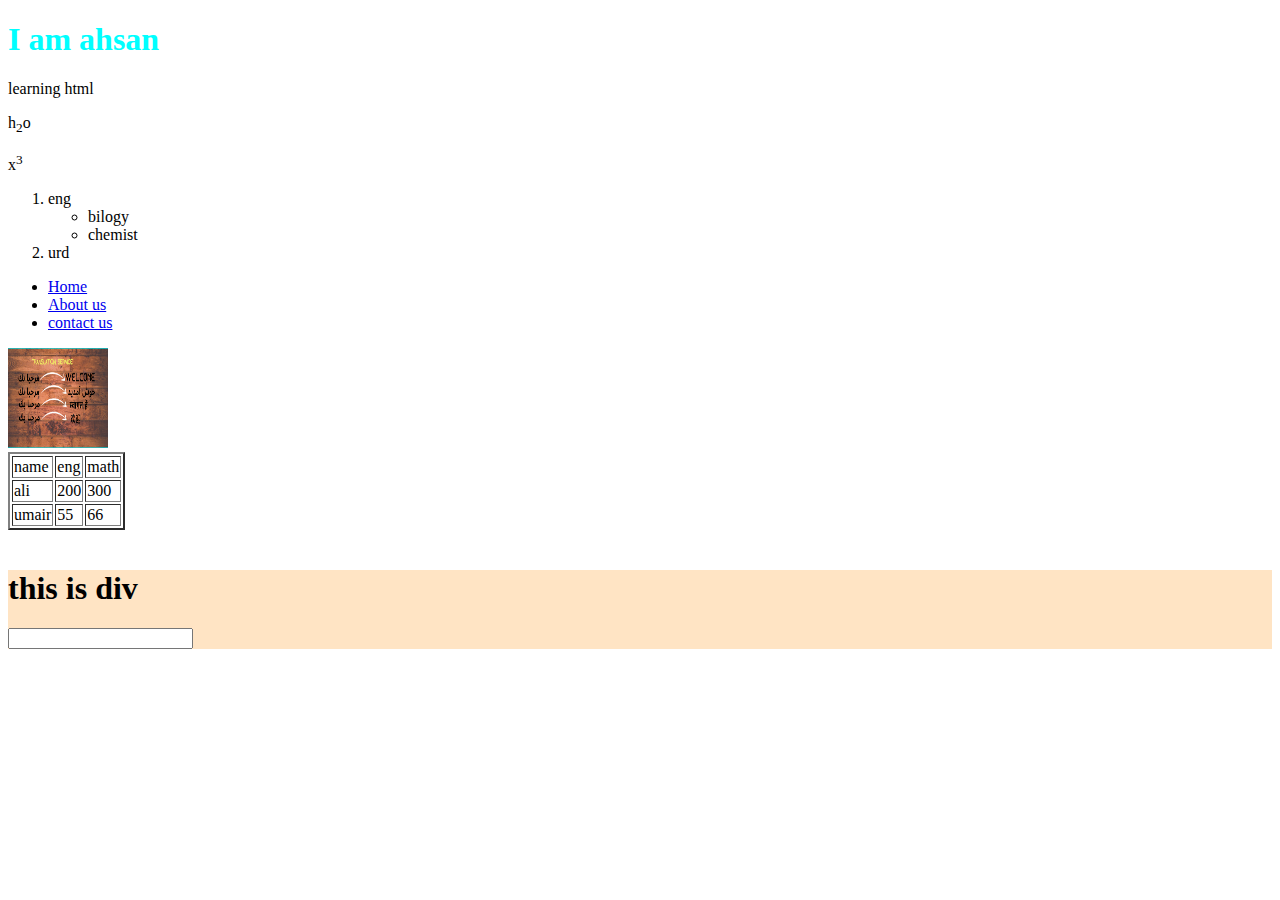
<file: index.html>
<!DOCTYPE html>
<html lang="en">
<head>
    <meta charset="UTF-8">
    <meta name="viewport" content="width=device-width, initial-scale=1.0">
    <meta http-equiv="X-UA-Compatible" content="ie=edge">
    <title>my app</title>
    <link rel="stylesheet" href="style.css">
</head>

<body>
    <h1 id="hi">I am ahsan</h1>
<p>learning html</p>
<p>h<sub>2</sub>o</p>
x<sup>3</sup>
<ol>
   <li>eng</li>
    <ul>
        <li>bilogy</li>
        <li>chemist</li>
    </ul>
<li>urd</li>
</ol>
<ul>
    <li><a href="index.html">Home</a></li>
    <li><a href="about.html">About us</a></li>
    <li><a href="contact.html">contact us</a></li>
</ul>
<img src="Capture.PNG" class="img1" >
<table border="2">
    <tr>
        <td>name</td>
        <td>eng</td>
        <td>math</td>
    </tr>
    <tr>
        <td>ali</td>
        <td>200</td>
        <td>300</td>
    </tr>
    <tr>
        <td>umair</td>
        <td>55</td>
        <td>66</td>
    </tr>
</table>
<br>
<div>
    <h1>this is div</h1>
<form>
    <input type="text">
</form>
</div>
</body>
</html>
</file>
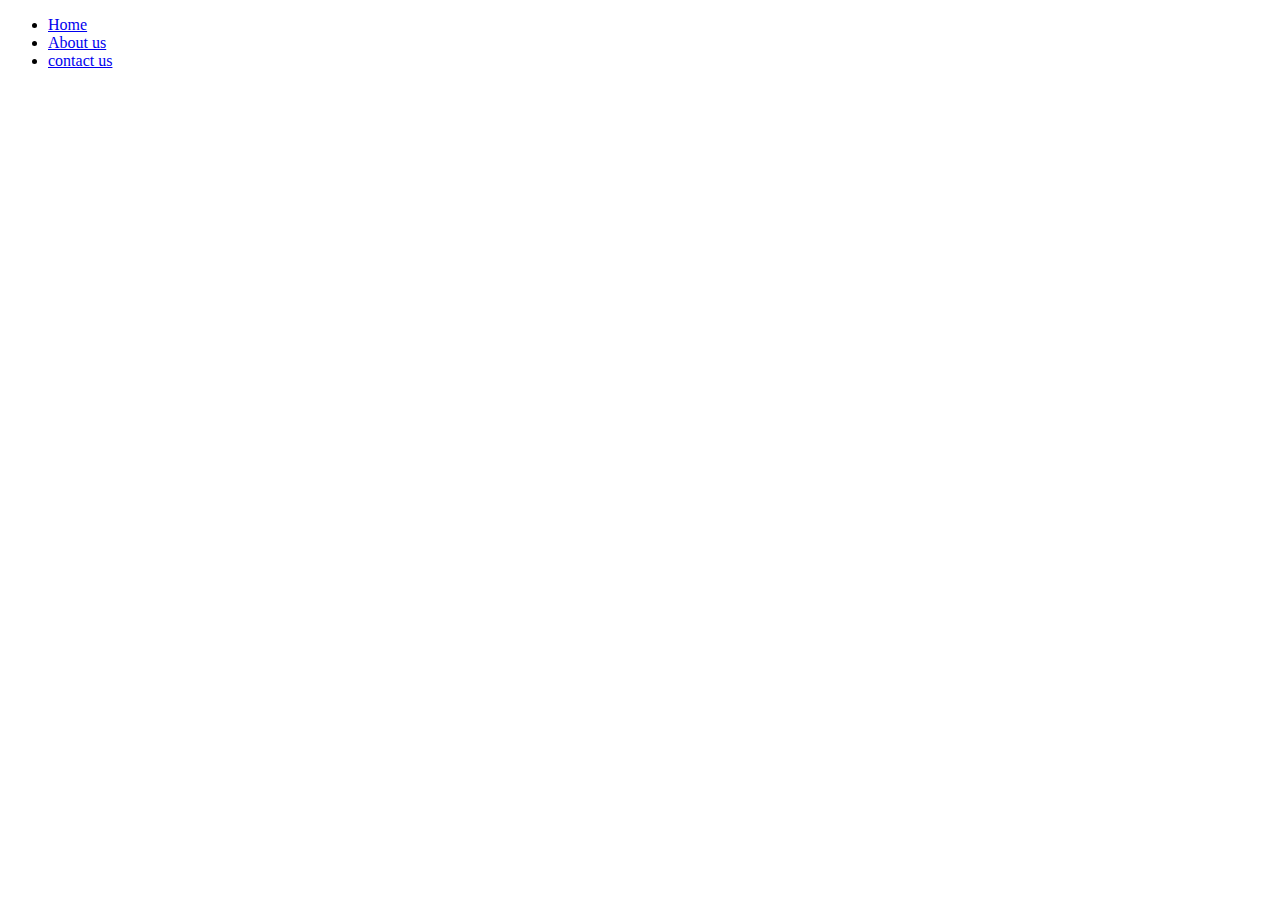
<file: about.html>
<!DOCTYPE html>
<html lang="en">
<head>
    <meta charset="UTF-8">
    <meta name="viewport" content="width=device-width, initial-scale=1.0">
    <meta http-equiv="X-UA-Compatible" content="ie=edge">
    <title>Document</title>
</head>
<body>
    <ul>
        <li><a href="index.html">Home</a></li>
        <li><a href="about.html">About us</a></li>
        <li><a href="contact.html">contact us</a></li>
    </ul>
</body>
</html>
</file>
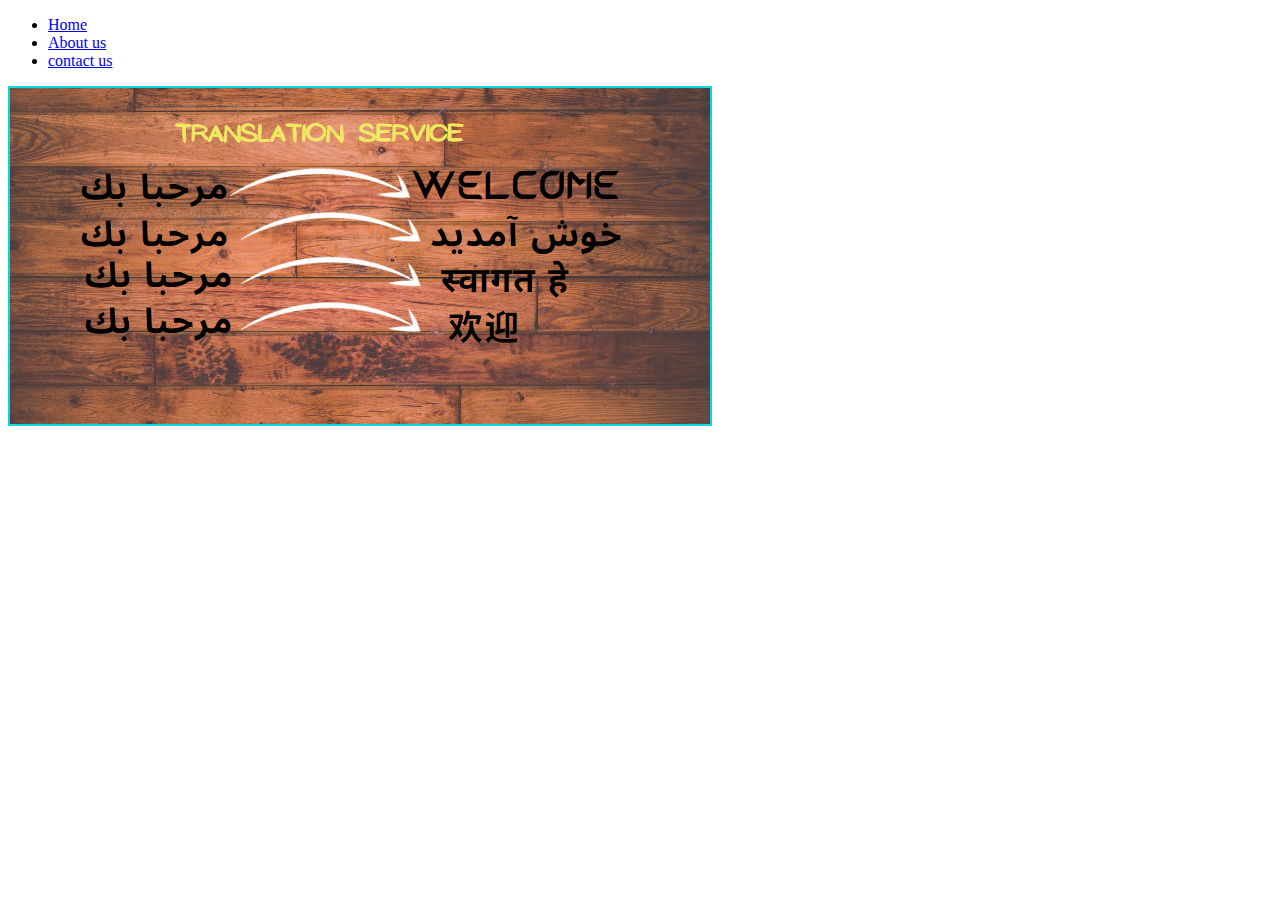
<file: contact.html>
<!DOCTYPE html>
<html lang="en">
<head>
    <meta charset="UTF-8">
    <meta name="viewport" content="width=device-width, initial-scale=1.0">
    <meta http-equiv="X-UA-Compatible" content="ie=edge">
    <title>Document</title>
</head>
<body>
    <ul>
        <li><a href="index.html">Home</a></li>
        <li><a href="about.html">About us</a></li>
        <li><a href="contact.html">contact us</a></li>
    </ul>
    <img src="Capture.PNG">
</body>
</html>
</file>
<file: style.css>
div
{
    background-color: bisque;
}
.img1
{
    width: 100px;
    height: 100px;
}
#hi
{
    color: aqua;
}
</file>
